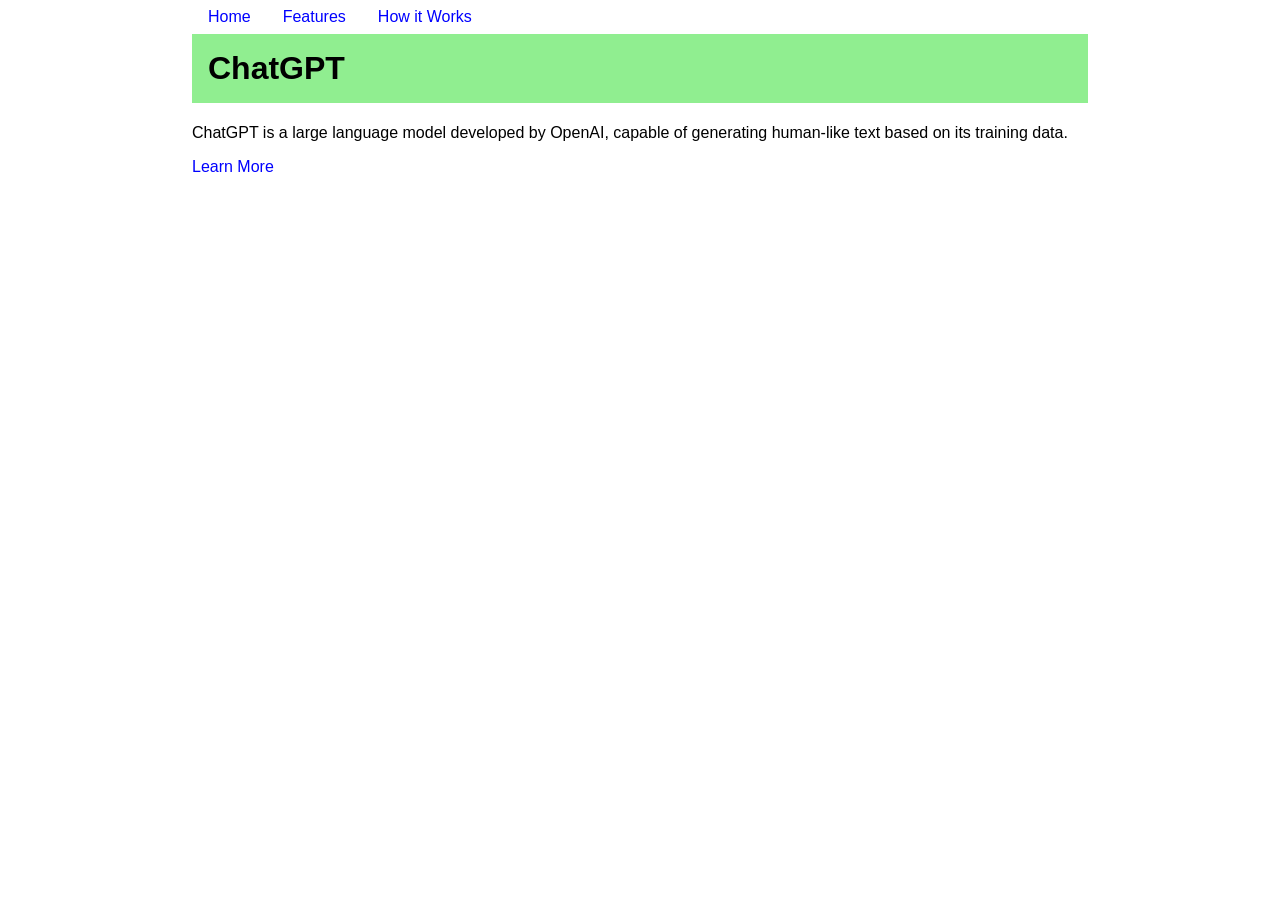
<file: index.html>
<!DOCTYPE html>
<html>
  <head>
    <title>ChatGPT</title>
    <link rel="stylesheet" type="text/css" href="style.css" />
  </head>
  <body>
    <header>
      <nav id="nav-menu">
        <ul>
          <li><a href="index.html">Home</a></li>
          <li><a href="features.html">Features</a></li>
          <li><a href="how-it-works.html">How it Works</a></li>
        </ul>
      </nav>
      <h1>ChatGPT</h1>
    </header>
    <main>
      <p>
        ChatGPT is a large language model developed by OpenAI, capable of
        generating human-like text based on its training data.
      </p>
      <a id="yes" href="features.html">Learn More</a>
    </main>
  </body>
</html>
</file>
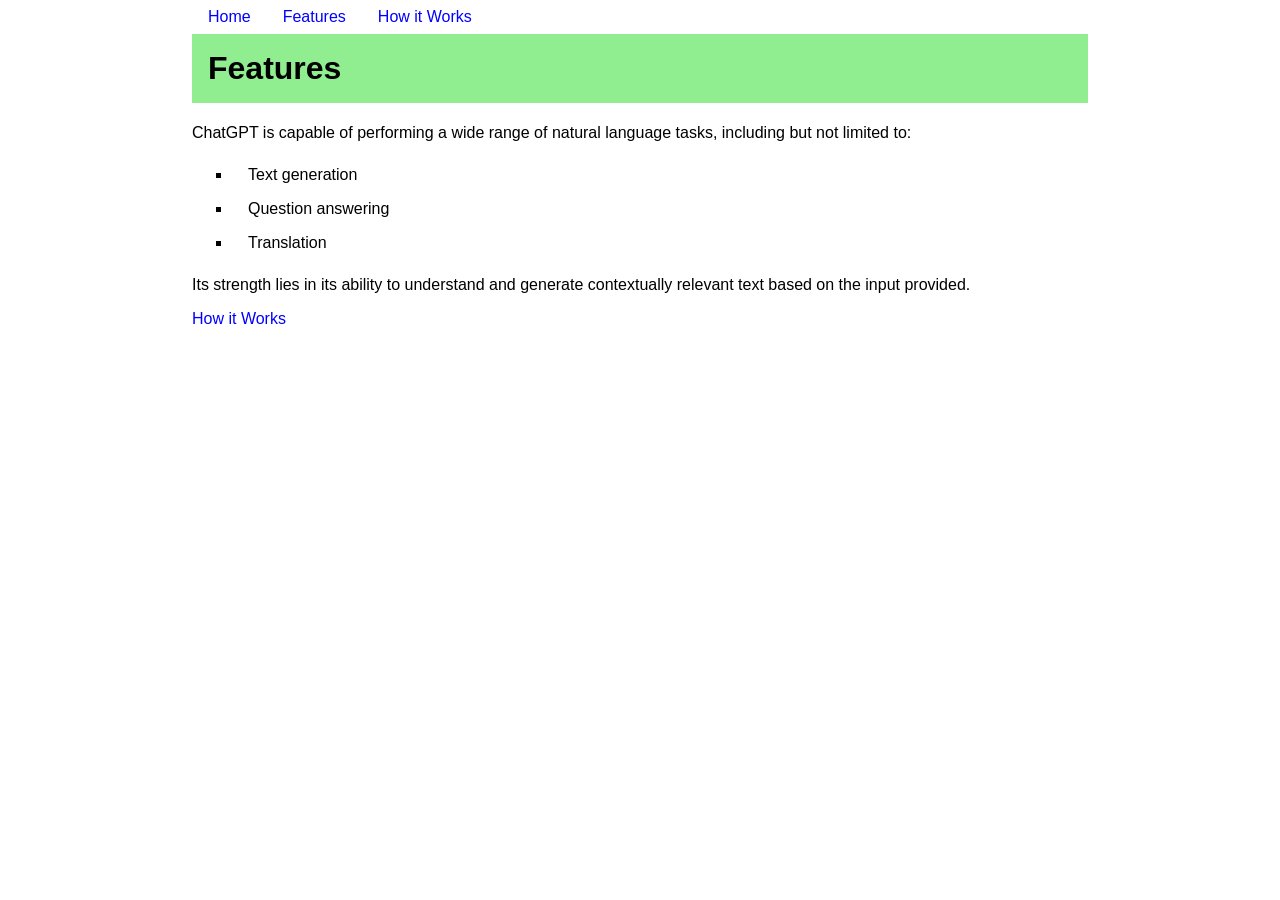
<file: features.html>
<!DOCTYPE html>
<html lang="en">
  <head>
    <meta charset="UTF-8" />
    <meta http-equiv="X-UA-Compatible" content="IE=edge" />
    <meta name="viewport" content="width=device-width, initial-scale=1.0" />
    <title>Features</title>
    <link rel="stylesheet" type="text/css" href="style.css" />
  </head>
  <body>
    <header>
      <nav id="nav-menu">
        <ul>
          <li><a href="index.html">Home</a></li>
          <li><a href="features.html">Features</a></li>
          <li><a href="how-it-works.html">How it Works</a></li>
        </ul>
      </nav>
      <h1>Features</h1>
    </header>
    <main>
      <p>
        ChatGPT is capable of performing a wide range of natural language tasks,
        including but not limited to:
      </p>
      <ul>
        <li>Text generation</li>
        <li>Question answering</li>
        <li>Translation</li>
      </ul>
      <p>
        Its strength lies in its ability to understand and generate contextually
        relevant text based on the input provided.
      </p>
      <a id="yes" href="how-it-works.html" target="_blank">How it Works</a>
    </main>
  </body>
</html>
</file>
<file: style.css>
body {
  font-family: Arial, sans-serif;
  width: 70%;
  margin: auto;
}

h1 {
  background-color: lightgreen;
  margin-top: 1em;
  padding: 1rem;
  clear: left;
}

#nav-menu ul {
  list-style-type: none;
  margin: 0;
  padding: 0;
}

#nav-menu li {
  float: left;
}

li {
  padding: .5em 1em;
}

a {
  text-decoration: none;
  color: blue;
}

#yes {
  color: blue;
}

main ul {
  list-style-type: square;
}
</file>
